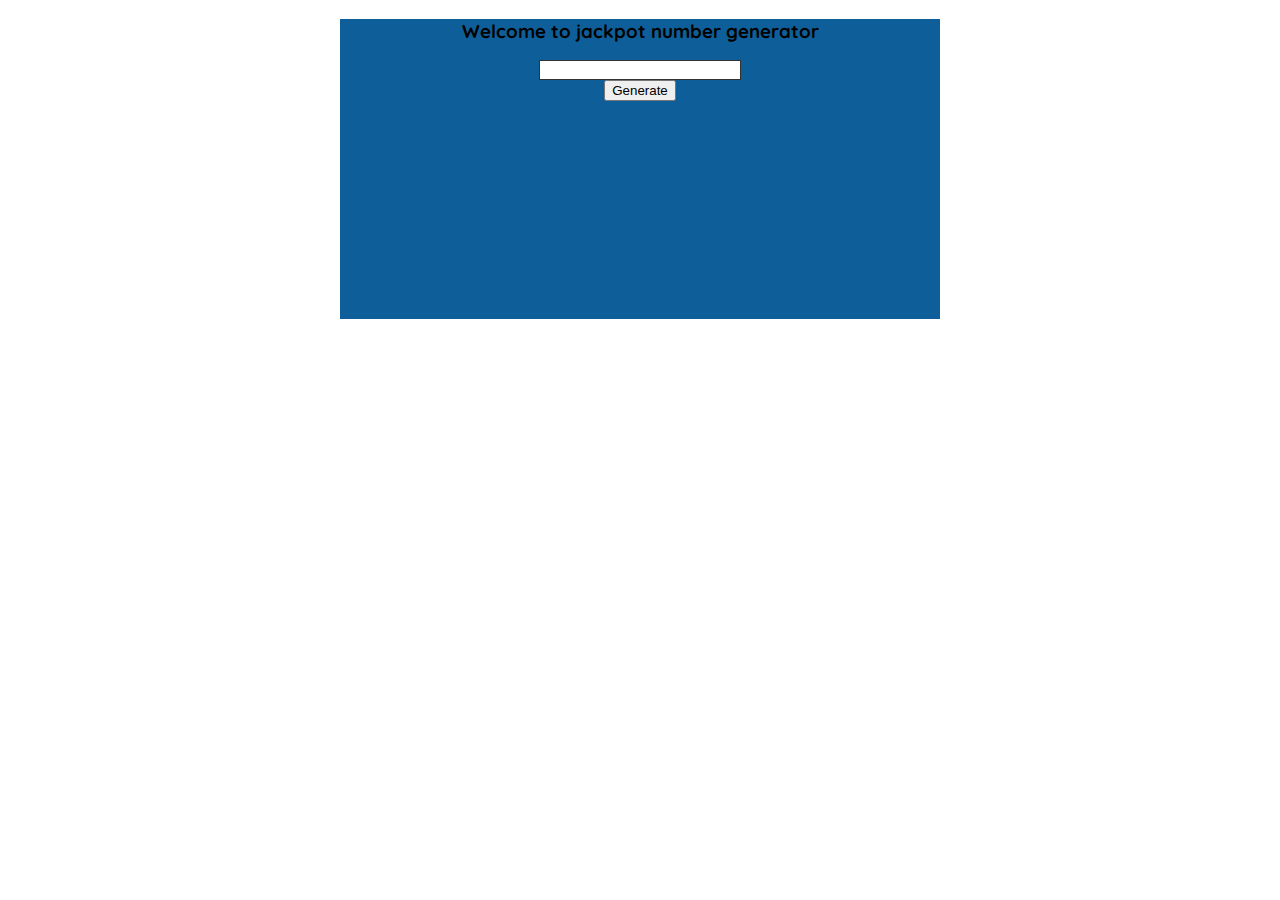
<file: src/index.html>
<!DOCTYPE html>
<html lang="en">

<head>
  <meta charset="UTF-8">
  <title>Document</title>
  <link rel="stylesheet" href="style.css">
</head>

<body>
  <div class="wrapper">
    <h3 class="title">Welcome to jackpot number generator</h3>
    <div id="output">

    </div>
    <div class="btn">
      <button type="button" onclick="generateNumber()" >Generate</button>
    </div>




  </div>
  <script src="bin/main.js"></script>
</body>

</html>
</file>
<file: src/style.css>
/*css*/
@import url('https://fonts.googleapis.com/css?family=Quicksand');
body {
  font-family: Quicksand;
}
.wrapper {
  background:#0e5f99;
  height: 300px;
  width: 600px;
  margin: 0 auto;
}
.title {
  text-align: center;
}
#output {
  height: 18px;
  width: 200px;
  outline: #333333 1px solid;
  background:#fff;
  margin: 0 auto;
  text-align: center;

  background: #fff;
}
.btn {
  text-align:center;
  margin: 0 auto;
}
.lastTwo {
  color:#ff0000;
}
</file>
